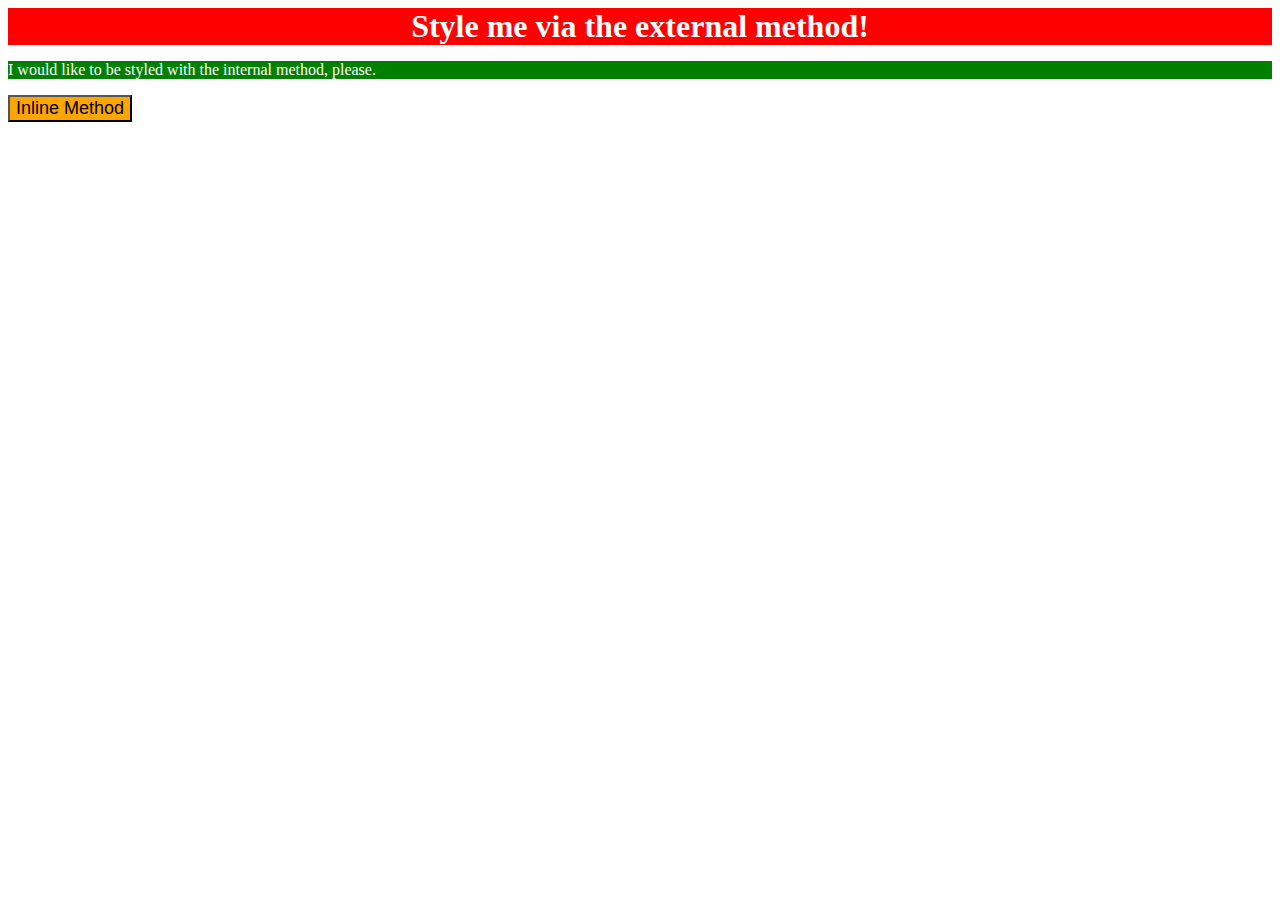
<file: foundations/intro-to-css/01-css-methods/index.html>
<!DOCTYPE html>
<html lang="en">
  <head>
    <link rel="stylesheet" href="styles.css"> 
    <meta charset="UTF-8">
    <meta http-equiv="X-UA-Compatible" content="IE=edge">
    <meta name="viewport" content="width=device-width, initial-scale=1.0">
    <title>Methods for Adding CSS</title>
    <style>
     p {
        background-color:green; color:white;font: size 18px;
      
      }

    </style>
  </head>
  <body>
    <div>Style me via the external method!</div>
    <p>I would like to be styled with the internal method, please.</p>
    <button style="background-color:orange; font-size:18px;">Inline Method</button>
  </body>
</html>
</file>
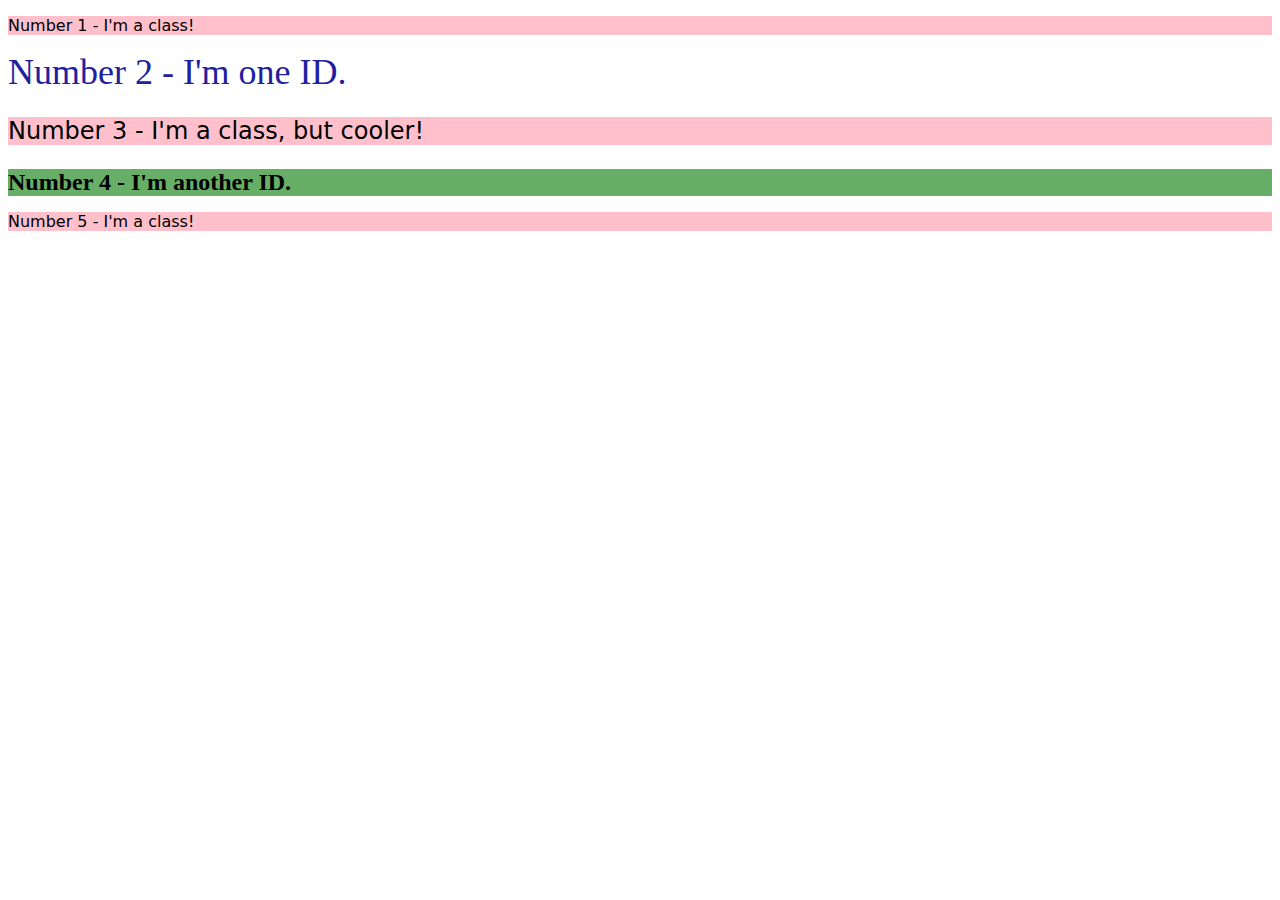
<file: foundations/intro-to-css/02-class-id-selectors/index.html>
<!DOCTYPE html>
<html lang="en">
  <head>
    <meta charset="UTF-8">
    <meta http-equiv="X-UA-Compatible" content="IE=edge">
    <meta name="viewport" content="width=device-width, initial-scale=1.0">
    <title>Class and ID Selectors</title>
    <link rel="stylesheet" href="style.css">
  </head>
  <body>
    <div class="odd"><p>Number 1 - I'm a class!</p></div>
    <div id="numbertwo">Number 2 - I'm one ID.</div>
    <div class="odd bigtype"><p>Number 3 - I'm a class, but cooler!</p></div>
    <div id="numberfour">Number 4 - I'm another ID.</div>
    <div class="odd"><p>Number 5 - I'm a class!</p></div> 
  </body>
</html>
</file>
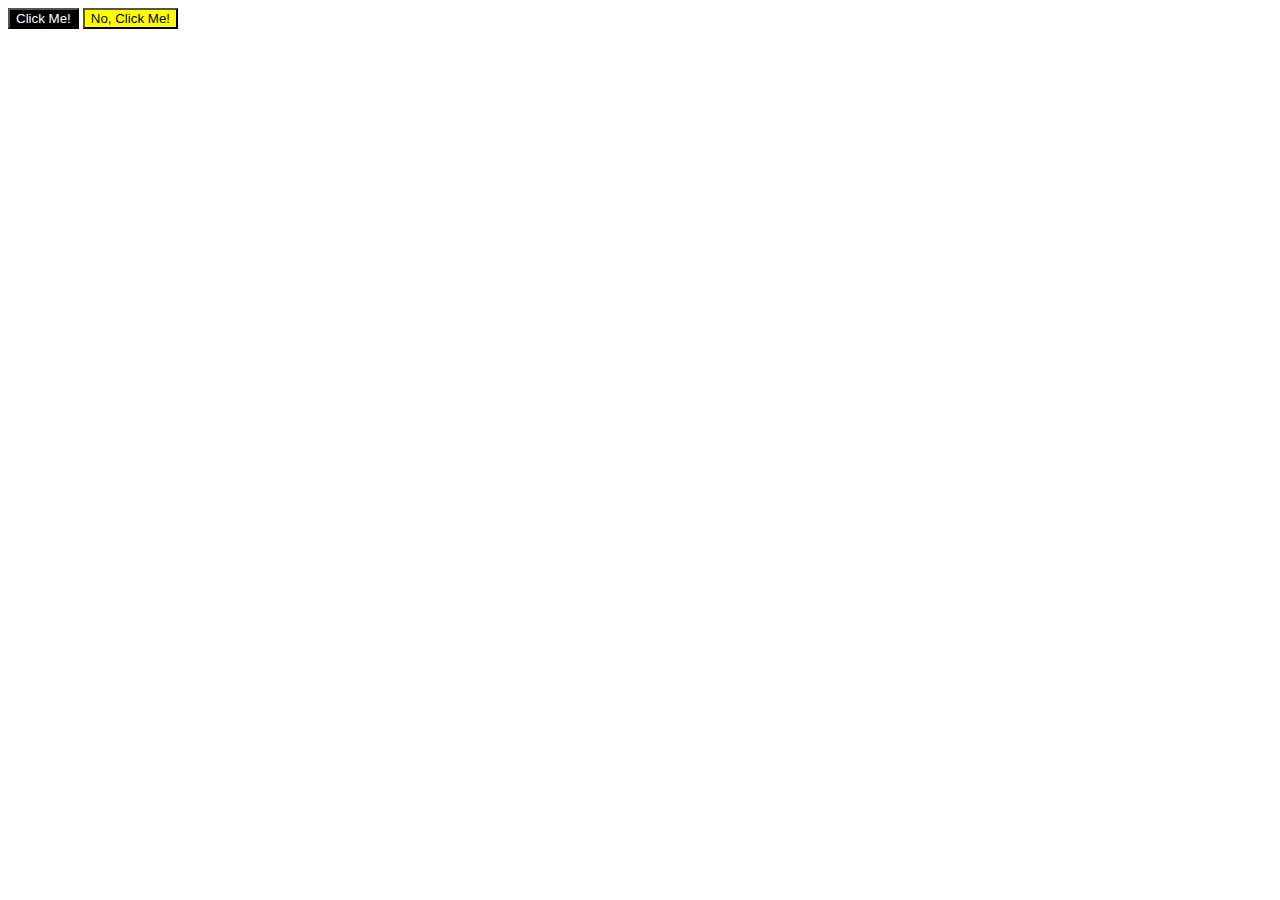
<file: foundations/intro-to-css/03-grouping-selectors/index.html>
<!DOCTYPE html>
<html lang="en">
  <head>
    <meta charset="UTF-8">
    <meta http-equiv="X-UA-Compatible" content="IE=edge">
    <meta name="viewport" content="width=device-width, initial-scale=1.0">
    <title>Grouping Selectors</title>
    <link rel="stylesheet" href="style.css">
  </head>
  <body>
    <button class="ordinary">Click Me!</button>
    <button class="loud">No, Click Me!</button>
  </body>
</html>
</file>
<file: foundations/intro-to-css/01-css-methods/styles.css>
/* styles.css */

div {color:white;
background-color: red; text-align:center; font-size:32px; font-weight:bold;
}
</file>
<file: foundations/intro-to-css/02-class-id-selectors/style.css>
.odd
{
    background-color:#ffc0cb;
    font-family:Veranda, "DeJaVu Sans", sans-serif;
}

.bigtype

{
font-size: 24px;
}

#numbertwo

{
color:rgb(33, 33, 158);
font-size: 36px;
}

#numberfour

{
    background-color:rgb(103, 174, 103);
    font-weight: bold;
    font-size: 24px
}
</file>
<file: foundations/intro-to-css/03-grouping-selectors/style.css>
.ordinary .loud
{
    font-size:28 px;
    font-family: Helvetica, 'Times New Roman', sans-serif;
}

.ordinary

{
    color:white;
    background-color:black;
}

.loud 
{
    background-color:yellow;
}
</file>
